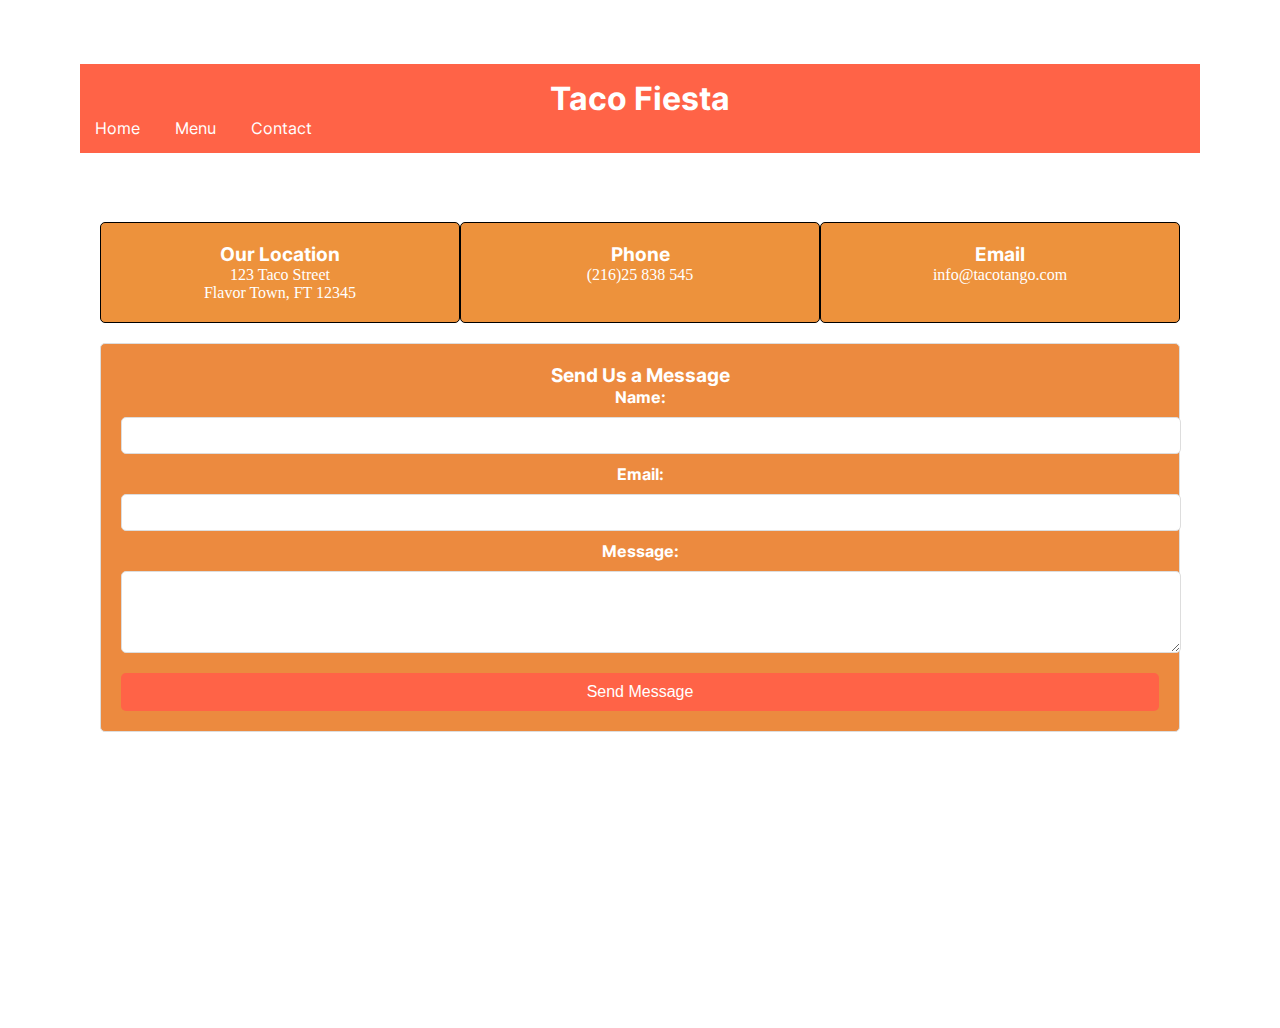
<file: contact.html>
<!DOCTYPE html>
<html lang="en">
<head>
    <meta charset="UTF-8">
    <meta name="viewport" content="width=device-width, initial-scale=1.0">
    <title>Contact Us - Taco Fiesta</title>
    <link rel="stylesheet" href="./style.css">
</head>
<body>
    <header>
        <h1>Taco Fiesta</h1>
        <nav>
            <ul>
                <li><a href="index.html">Home</a></li>
                <li><a href="menu.html">Menu</a></li>
                <li><a href="contact.html">Contact</a></li>
            </ul>
        </nav>
    </header>
    <main>
        <h2>Contact Us</h2>
        <section class="contact-info">
            <div>
                <h3>Our Location</h3>
                <p>123 Taco Street<br>Flavor Town, FT 12345</p>
            </div>
            <div>
                <h3>Phone</h3>
                <p>(216)25 838 545</p>
            </div>
            <div>
                <h3>Email</h3>
                <p><a href="mailto:info@tacotango.com">info@tacotango.com</a></p>
            </div>
        </section>
        <section class="contact-form">
            <h3>Send Us a Message</h3>
            <form action="#" method="post">
                <label for="name">Name:</label>
                <input type="text" id="name" name="name" required>
                
                <label for="email">Email:</label>
                <input type="email" id="email" name="email" required>
                
                <label for="message">Message:</label>
                <textarea id="message" name="message" rows="4" required></textarea>
                
                <button type="submit">Send Message</button>
            </form>
        </section>
    </main>
</body>
</html>
</file>
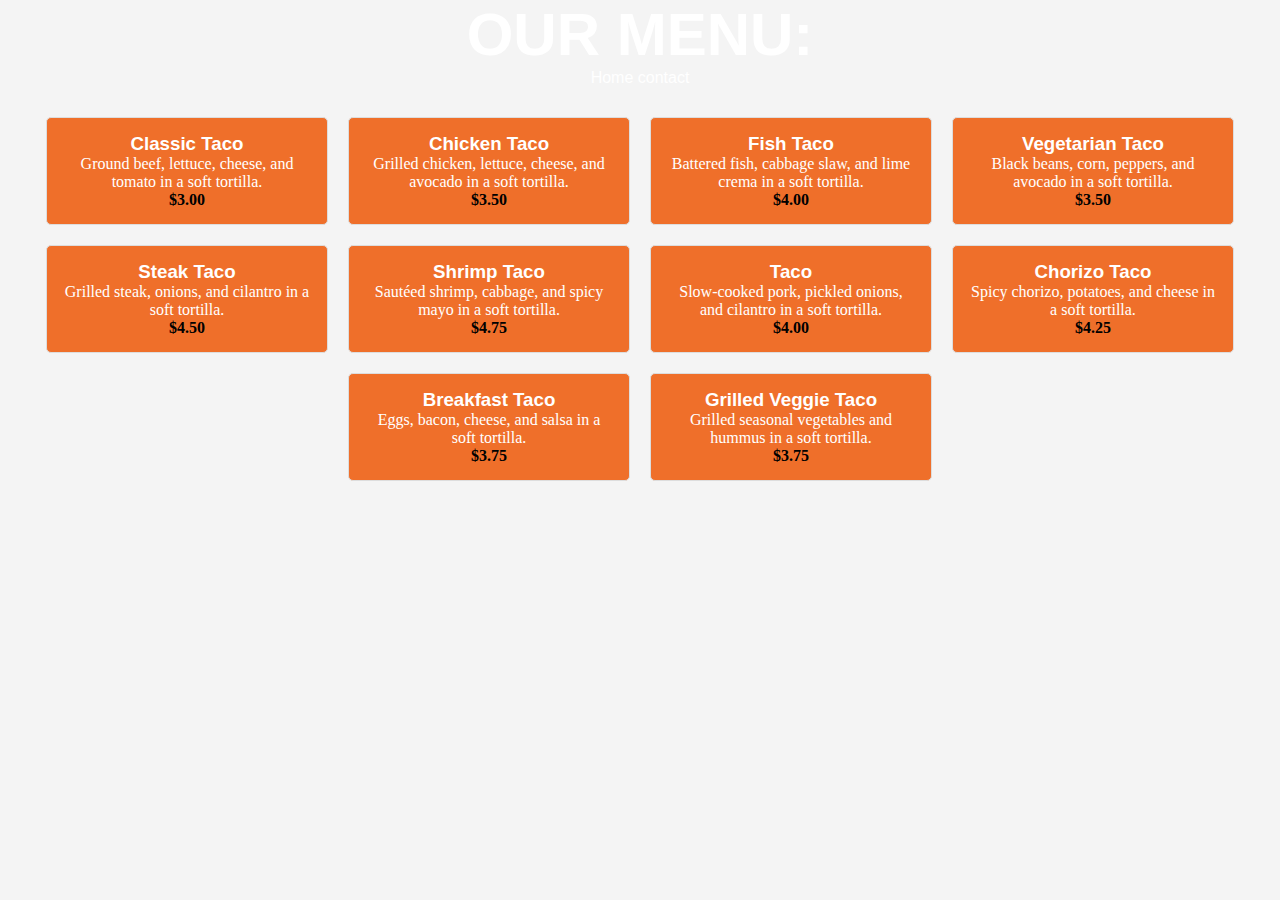
<file: Menu.html>
<!DOCTYPE html>
<html lang="en">
<head>
    <link rel="stylesheet" href="style.css">
    <meta charset="UTF-8">
    <meta name="viewport" content="width=device-width, initial-scale=1.0">
    <title>Our Menu</title>
    <h1 id="op" style="font-size: 60px;">OUR MENU:</h1>
    <a href="http://127.0.0.1:3000/index.html">Home</a>
    <a href="contact.html">contact</a>
</head>
<body id="kora">
    <main>
       
        <section class="menu">
            <div class="menu-item">
                <h3>Classic Taco</h3>
                <p>Ground beef, lettuce, cheese, and tomato in a soft tortilla.</p>
                <p class="price">$3.00</p>
            </div>
            <div class="menu-item">
                <h3>Chicken Taco</h3>
                <p>Grilled chicken, lettuce, cheese, and avocado in a soft tortilla.</p>
                <p class="price">$3.50</p>
            </div>
            <div class="menu-item">
                <h3>Fish Taco</h3>
                <p>Battered fish, cabbage slaw, and lime crema in a soft tortilla.</p>
                <p class="price">$4.00</p>
            </div>
            <div class="menu-item">
                <h3>Vegetarian Taco</h3>
                <p>Black beans, corn, peppers, and avocado in a soft tortilla.</p>
                <p class="price">$3.50</p>
            </div>
            <div class="menu-item">
                <h3>Steak Taco</h3>
                <p>Grilled steak, onions, and cilantro in a soft tortilla.</p>
                <p class="price">$4.50</p>
            </div>
            <div class="menu-item">
                <h3>Shrimp Taco</h3>
                <p>Sautéed shrimp, cabbage, and spicy mayo in a soft tortilla.</p>
                <p class="price">$4.75</p>
            </div>
            <div class="menu-item">
                <h3>  Taco</h3>
                <p>Slow-cooked pork, pickled onions, and cilantro in a soft tortilla.</p>
                <p class="price">$4.00</p>
            </div>
            <div class="menu-item">
                <h3>Chorizo Taco</h3>
                <p>Spicy chorizo, potatoes, and cheese in a soft tortilla.</p>
                <p class="price">$4.25</p>
            </div>
            <div class="menu-item">
                <h3>Breakfast Taco</h3>
                <p>Eggs, bacon, cheese, and salsa in a soft tortilla.</p>
                <p class="price">$3.75</p>
            </div>
            <div class="menu-item">
                <h3>Grilled Veggie Taco</h3>
                <p>Grilled seasonal vegetables and hummus in a soft tortilla.</p>
                <p class="price">$3.75</p>
            </div>
        </section>
    </main>
</body>
</html>
</file>
<file: style.css>
@font-face{
    font-family: inter;
    src: url(./assets/fonts/Inter-VariableFont_slnt\,wght.ttf);
}
*{
    margin: 0;
    padding: 0;
}
body{
    font-family: inter;
    margin: 2rem;
    padding-left: 3rem;
    padding-right: 3rem;
    padding-top: 2rem;
    padding-bottom: 2rem;

}
nav{
    display: flex;
    align-items: center;
    justify-content: space-between;
}
ul{
    list-style: none;
    display: flex;
    gap: 5px;
}
a{
    text-decoration: none;
    color: inherit;
}
#parent{
display: grid;
grid-template-columns: repeat(3, 1fr);
grid-template-rows: repeat(3,1fr);
gap: 5px;
height: 100vh;
}
.child{
background-color: rgb(242, 156, 90);
}
.child1,.child3{
background-color: violet;
grid-column: span 2;
}
.child2{
background-color: rgb(231, 185, 79);
grid-row: span 2;
display: ;
}
@media(max-width:500px){
body{
background-color: pink;
}
}
.child img {
width: 100%;
height: 100%;
object-fit: cover;
display: block;
}
.title{
font-family: 'Lucida Sans', 'Lucida Sans Regular', 'Lucida Grande', 'Lucida Sans Unicode', Geneva, Verdana, sans-serif;
color:red ;
display: flex;
justify-content: center;
text-size-adjust: 60px;
"editor.fontSize": 60
}
.h{
color : black;
font-size: medium;
font-family: initial;
}
p{
color: white;
font-size: medium;
font-family: initial;
}
.para{
    color: rgb(93, 7, 7);
    margin-bottom: 10px;
    font-style: italic;
    font-size: medium;
    text-decoration: underline;
}
.child3{
    width: 600px;
    height: 300px;
    background-image: url(https://cdn.pixabay.com/photo/2022/03/03/05/51/food-7044634_640.jpg) ;
    background-size: cover;
    background-position: center;
    background-repeat: no-repeat;
    display: flex;
    justify-content: center;
    align-items: center;
    color: rgb(207, 230, 174);
    font-size: 20px;
    text-align: center;
    display: grid;
    grid-template-columns: repeat(2, 1fr);
}
.polo{
    font-family: 'Franklin Gothic Medium', 'Arial Narrow', Arial, sans-serif;
    font-size: larger;

    display: flex;
    justify-content: start;
}
.lolo{
    color: rgb(244, 243, 243);
    font-size: large;
    font-style: italic;
   
}
.read{
    background-color: red;
}
.image{
    width: 50%;
}
#koko{
    color: black;
    font-family:inter;
    font-weight: bold;
    
}
.navbar{
    text-weight: bold;
    font-style: oblique;

}
body {
    background-image: url(https://th.bing.com/th/id/OIP.dhLmGP1Amz0tCFsVT3dpiAHaKe?w=115&h=180&c=7&r=0&o=5&dpr=1.3&pid=1.7);
    background-repeat: repeat;
    height: 100vh; 
    color: #ffffff; 
    text-align: center; 
}
.navbar{
    text-decoration:underline ;
    text-shadow:20px;
}
#fox{
    font-family: inter ;
    color: rgb(35, 34, 34);
    font-style: italic;
    text-decoration: solid;
}
.menu {
    display: flex;
    flex-wrap: wrap;
    justify-content: center;
}

.menu-item {
    background-color: rgb(239, 111, 42);
    border: 1px solid #ddd;
    border-radius: 5px;
    margin: 10px;
    padding: 15px;
    width: 250px;
    text-align: center;
}

.menu-item h3 {
    margin-top: 0;
}

.menu-item .price {
    color:black;
    font-weight: bold;
}
#kora{
    font-family: Arial, sans-serif;
    background-color: #f4f4f4;
    margin: 0;
    padding: 0;
}

header {
    background-color: #ff6347;
    color: white;
    padding: 15px 0;
    text-align: center;
}

header h1 {
    margin: 0;
}

nav ul {
    list-style: none;
    padding: 0;
}

nav ul li {
    display: inline;
    margin: 0 15px;
}

nav ul li a {
    color: white;
    text-decoration: none;
}

main {
    padding: 20px;
}

h2 {
    text-align: center;
}

.contact-info {
    display: flex;
    justify-content: space-around;
    margin: 20px 0;
}

.contact-info div {
    background-color: rgb(237, 146, 60);
    border: 1px solid #000000;
    border-radius: 5px;
    padding: 20px;
    text-align: center;
    width: 30%;
}

.contact-info h3 {
    margin-top: 0;
}

.contact-form {
    background-color: rgb(236, 138, 63);
    border: 1px solid #ddd;
    border-radius: 5px;
    padding: 20px;
    margin: 20px 0;
}

.contact-form h3 {
    text-align: center;
}

.contact-form form {
    display: flex;
    flex-direction: column;
    gap: 10px;
}

.contact-form label {
    font-weight: bold;
}

.contact-form input, .contact-form textarea {
    border: 1px solid #ddd;
    border-radius: 5px;
    padding: 10px;
    width: 100%;
}

.contact-form button {
    background-color: #ff6347;
    border: none;
    border-radius: 5px;
    color: white;
    padding: 10px;
    cursor: pointer;
    font-size: 16px;
    margin-top: 10px;
}

.contact-form button:hover {
    background-color: #e55335;
}

footer {
    background-color: #ff6347;
    color: white;
    padding: 10px 0;
    text-align: center;
    position: absolute;
    width: 100%;
    bottom: 0;
}
</file>
